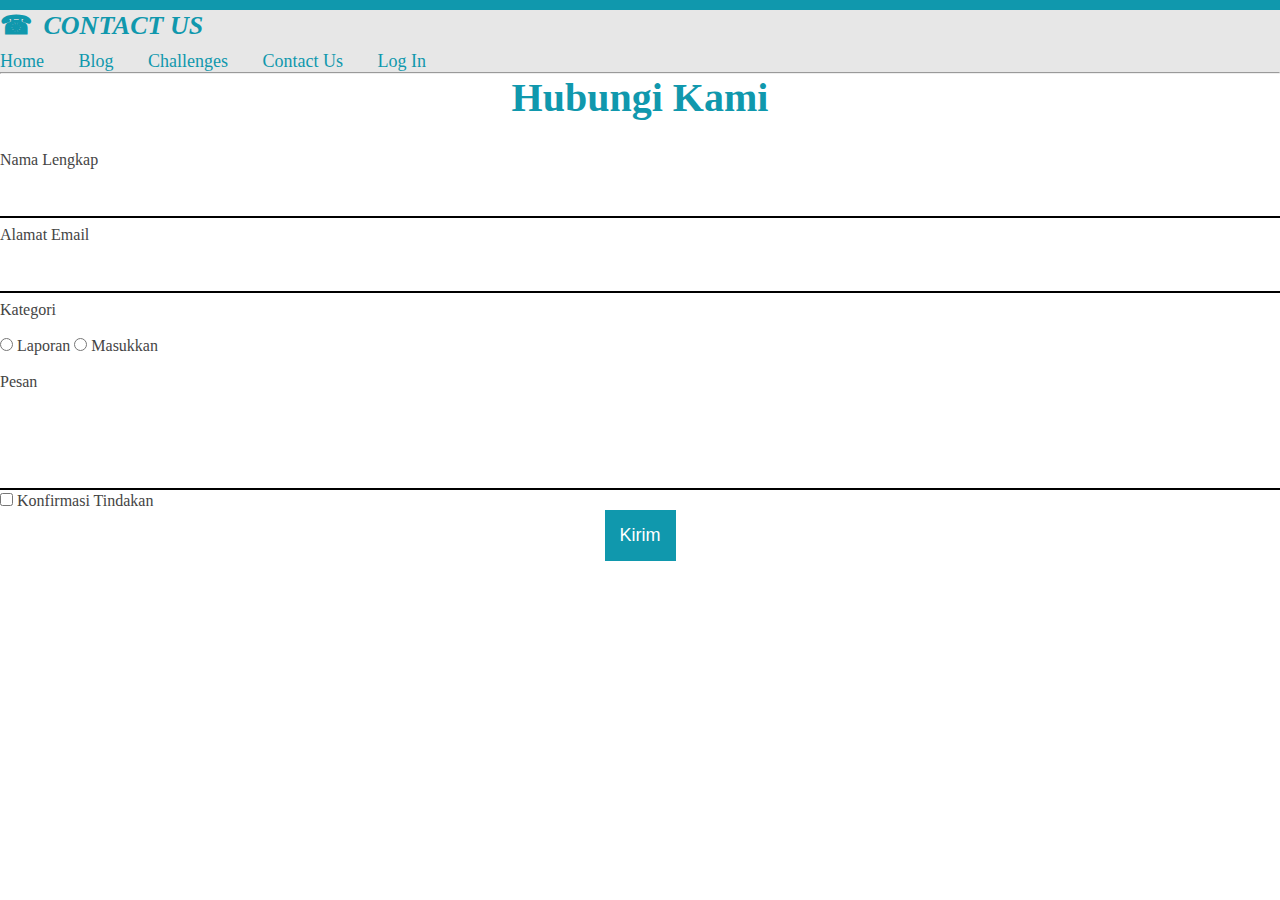
<file: contact.html>
<!DOCTYPE html>
<html lang="id">
  <head>
    <meta charset="UTF-8" />
    <title>Praktikum PABWE</title> 
  <link rel="stylesheet" href="style.css" />
  <link rel="stylesheet" href="layouts.css" />
  <link rel="stylesheet" href="custom.css" />
  </head>
  <body>
    <header id="header">
      <h1>&#9742; Contact Us</h1>

      <nav>
        <a href="index.html">Home</a>
      <a href="blog.html">Blog</a>
      <a href="challenges.html">Challenges</a>
      <a href="contact.html">Contact Us</a>
      <a href="login.html">Log In</a>
      </nav>
    </header>

    <hr />

    <main>
      <form>
          <caption>
            <h2 align="center">Hubungi Kami</h2>
          </caption>
          <form>
            <label for="nama_lengkap">Nama Lengkap</label>
            <input type="text" id="nama_lengkap" name="nama_lengkap">
            <label for="email">Alamat Email</label>
            <input type="text" id="email" name="email">
          </form>
          <tr>
            <form>
              <td>
                <label for="kategori">Kategori</label> <br><br></td>
              <td>
              <input 
              type="radio" 
              id="report" 
              name="kategori" 
              value="report" 
              />
              <td>
               <label for="report">Laporan</label>
            <input
            type="radio"
            id="feedback"
            name="kategori"
            value="feedback"
            /> 
              </td>
            <label for="feedback">Masukkan</label>
          </tr>
            </form>
            
          <tr>
            <br>
            <label for="teks_pesan">Pesan</label>
            <input type="pesan" id="teks_pesan" name="teks_pesan">
          </tr>

          <tr align="center">
            <td colspan="2">
              <input
              type="checkbox" 
              id="verification"
              name="verification"
              value="1"
              required
              />
              <label id="konfirmasi">Konfirmasi Tindakan</label>
            </td>
          </tr>
          <br>
          <button class="button">Kirim</button>
        </table>
      </form>
    </main>
  </body>
</html>
</file>
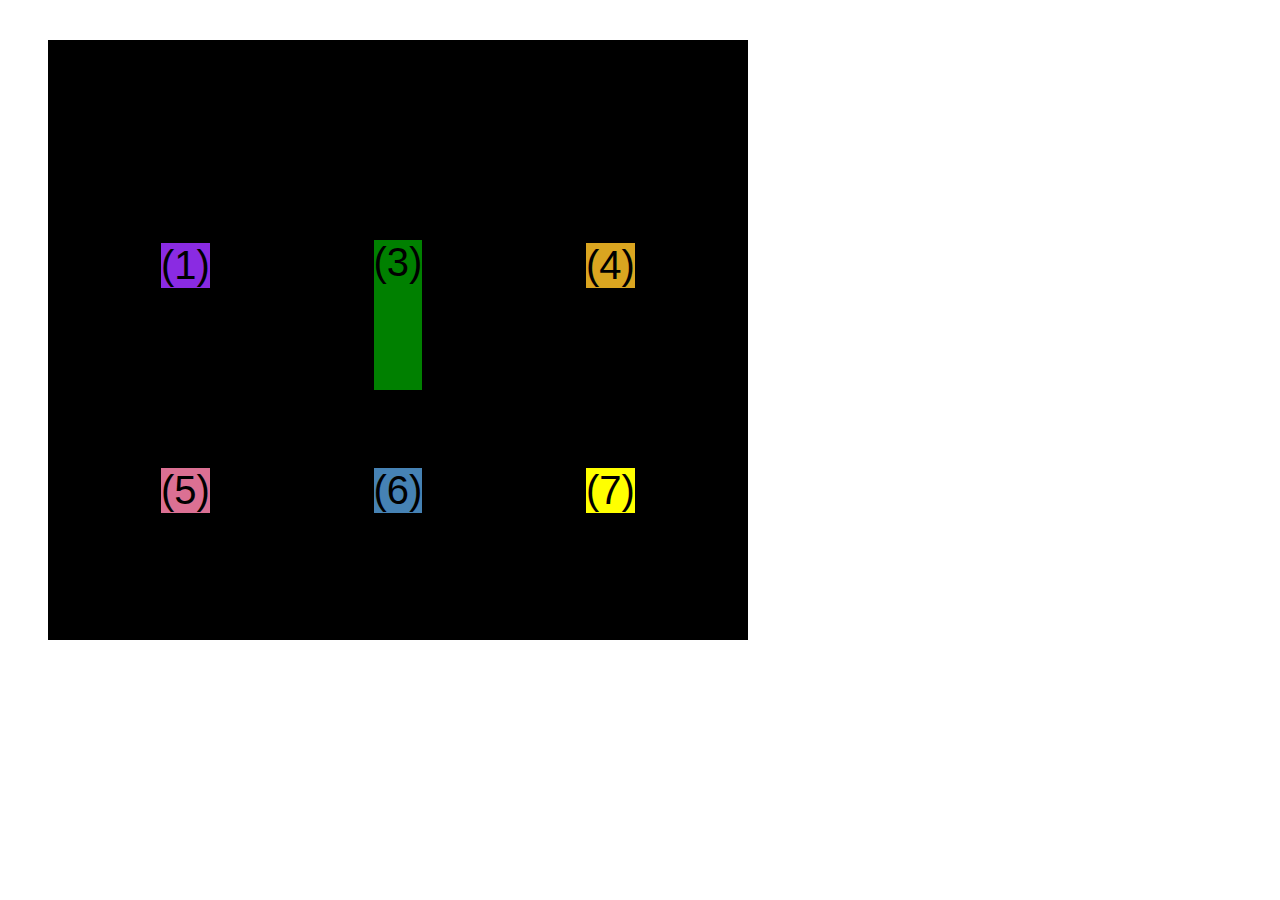
<file: css-grid.html>
<!DOCTYPE html>
<html lang="en">
<head>
  <meta charset="UTF-8" />
  <meta http-equiv="X-UA-Compatible" content="IE=edge" />
  <meta name="viewport" content="width=device-width, initial-scale=1.0" />
  <title>CSS Grid</title>
  <style>
    .el--1 {
      background-color: blueviolet;
    }
    .el--2 {
      background-color: orangered;
    }
    .el--3 {
      background-color: green;
      height: 150px;
    }
    .el--4 {
      background-color: goldenrod;
    }
    .el--5 {
      background-color: palevioletred;
    }
    .el--6 {
      background-color: steelblue;
    }
    .el--7 {
      background-color: yellow;
    }
    .el--8 {
      background-color: crimson;
    }

    .container--1 {
      display: none;

      /* STARTER */
      font-family: sans-serif;
      background-color: #ddd;
      font-size: 40px;
      margin: 40px;

      /* CSS GRID */
      /* display: grid; */
      
      /* 
      - membuat 4 kolom 
      grid-template-columns: 1fr 1fr 1fr 1f;
      - disingkat dengan : 
      */
      grid-template-columns: repeat(4, 1fr);

      /* Membuat 2 baris */
      grid-template-rows: 1fr 1fr;

      /* height: 500px; */
      column-gap: 20px;
      row-gap: 40px;
    }

    .container--2 {
      /* STARTER */
      font-family: sans-serif;
      background-color: black;
      font-size: 40px;
      margin: 40px;

       width: 700px;
      height: 600px;

      /* CSS GRID */
      display: grid;
      grid-template-columns: 125px 200px 125px;
      grid-template-rows: 250px 100px;
      gap: 50px;

      /* Aligning tracks */
      justify-content: center;
      align-content: center;

      /* Aligning items */
      justify-items: center;
      align-items: center;
    }

    .el--3 {
      justify-self: center;
      align-self: end;
    }
  </style>
  </head>
  <body>
    <div class="container--1">
      <div class="el el--1">(1) HTML</div>
      <div class="el el--2">(2) and</div>
      <div class="el el--3">(3) CSS</div>
      <div class="el el--4">(4) are</div>
      <div class="el el--5">(5) amazing</div>
      <div class="el el--6">(6) languages</div>
      <div class="el el--7">(7) to</div>
      <div class="el el--8">(8) learn</div>
    </div>

      <div class="container--2">
        <div class="el el--1">(1)</div>
        <div class="el el--3">(3)</div>
        <div class="el el--4">(4)</div>
        <div class="el el--5">(5)</div>
        <div class="el el--6">(6)</div>
        <div class="el el--7">(7)</div>
    </div>
  </body>
  </html>
</file>
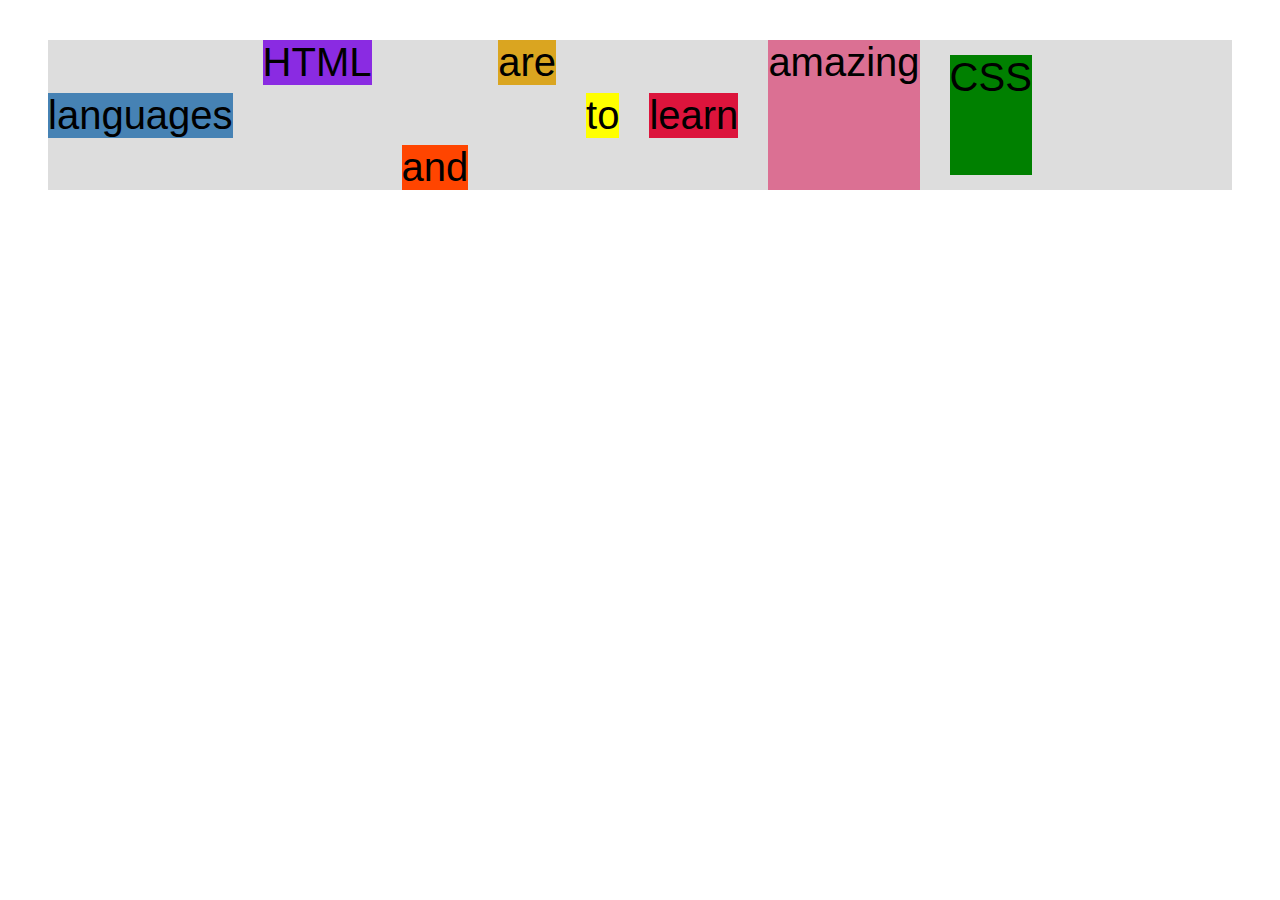
<file: flexbox.html>
<!DOCTYPE html>
<html lang="en">
<head>
  <meta charset="UTF-8" />
  <meta http-equiv="X-UA-Compatible" content="IE=edge" />
  <meta name="viewport" content="width=device-width, initial-scale=1.0" />
  <title>Flexbox</title>
  <style>
    .el--1 {
      background-color: blueviolet;
      align-self: flex-start;
    }
    .el--2 {
      background-color: orangered;
      align-self: flex-end;
    }
    .el--3 {
      background-color: green;
      align-self: center;
      height: 120px;
      order: 5;
    }
    .el--4 {
      background-color: goldenrod;
      align-self: baseline;
    }
    .el--5 {
      background-color: palevioletred;
      align-self: stretch;
      order: 1;
    }
    .el--6 {
      background-color: steelblue;
      order: -1;
    }
    .el--7 {
      background-color: yellow;
    }
    .el--8 {
      background-color: crimson;
    }

    .container {
      /* STARTER */
      font-family: sans-serif;
      background-color: #ddd;
      font-size: 40px;
      margin: 40px;
      height: 150px;

      /* FLEXBOX */
      display: flex;
      align-items: center;
      justify-content: flex-start;
      gap: 30px;
    }
  </style>
</head>
<body>
  <div class="container">
    <div class="el el--1">HTML</div>
    <div class="el el--2">and</div>
    <div class="el el--3">CSS</div>
    <div class="el el--4">are</div>
    <div class="el el--5">amazing</div>
    <div class="el el--6">languages</div>
    <div class="el el--7">to</div>
    <div class="el el--8">learn</div>
  </div>
</body>
</html>
</file>
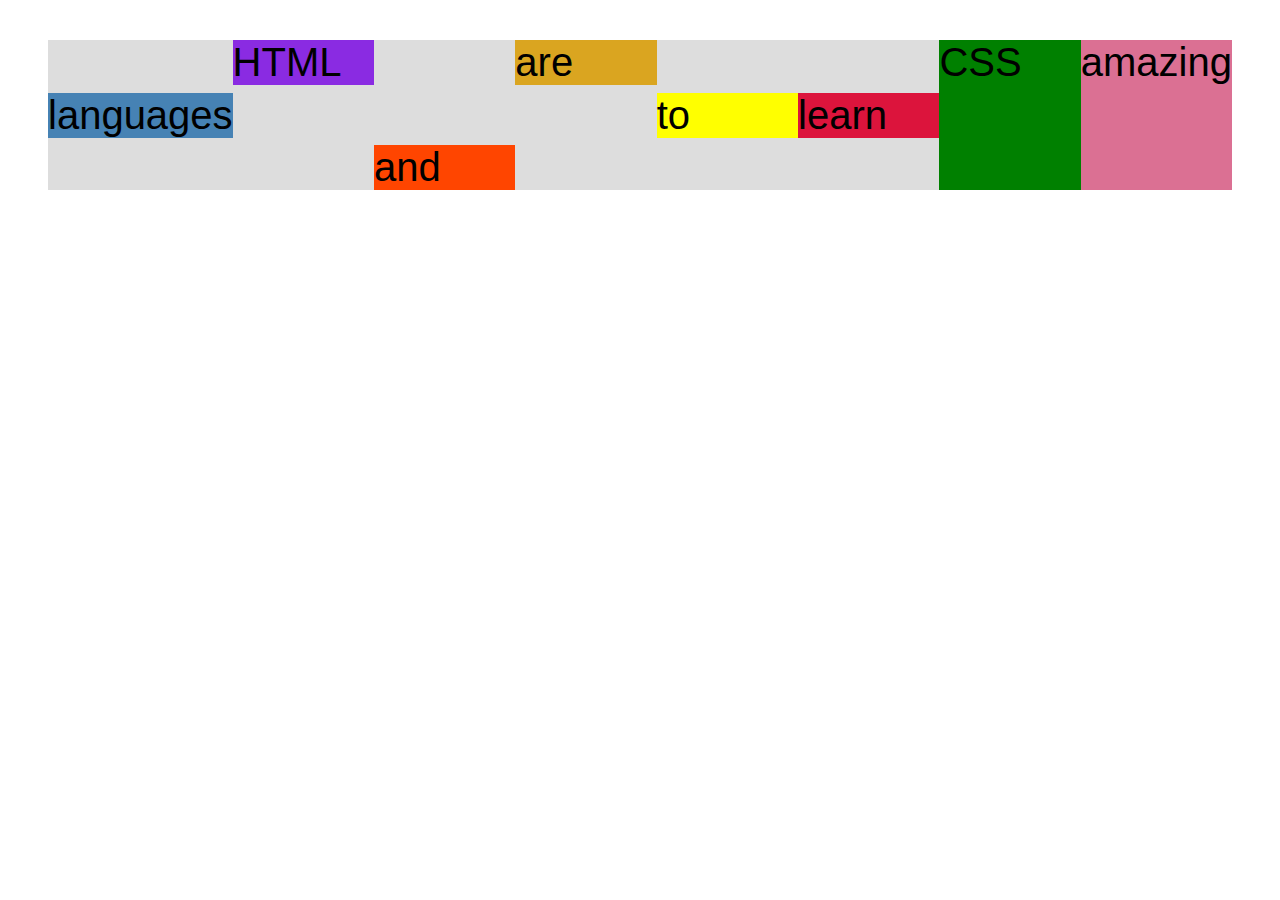
<file: flexboxstep3.html>
<!DOCTYPE html>
<html lang="en">
<head>
  <meta charset="UTF-8" />
  <meta http-equiv="X-UA-Compatible" content="IE=edge" />
  <meta name="viewport" content="width=device-width, initial-scale=1.0" />
  <title>Flexbox</title>
  <style>
    .el--1 {
      background-color: blueviolet;
      align-self: flex-start;
    }
    .el--2 {
      background-color: orangered;
      align-self: flex-end;
    }
    .el--3 {
      background-color: green;
      align-self: flex-end;
      height: 150px;
      order: 5;
    }
    .el--4 {
      background-color: goldenrod;
      align-self: baseline;
    }
    .el--5 {
      background-color: palevioletred;
      align-self: stretch;
      order: 5;
    }
    .el--6 {
      background-color: steelblue;
      order: -1;
    }
    .el--7 {
      background-color: yellow;
    }
    .el--8 {
      background-color: crimson;
    }

    .el {
      /*
      - default:
      flex-grow: 0;
      flex-shrink: 1;
      flex-basis: auto;
      atau disingkat dengan:
      flex: 0 1 auto;
      */

      /*
      - membuat setiap item berlebar 200px
      flex-grow: 1;
      flex-shrinks: 0;
      flex-basis: 200px;
      */

      /*
      - membuat item memiliki fleksibilitas yang sama
      flex-grow: 1;
      flex-shrinks: 1;
      flex-basis: 0;
      - disingkat:
      flex: 1 1 0;
      -lebih disingkatnya:
      */
      flex: 1;
    }

    .container {
      /* STARTER */
      font-family: sans-serif;
      background-color: #ddd;
      font-size: 40px;
      margin: 40px;
      height: 150px;

      /* FLEXBOX */
      display: flex;
      align-items: center;
      justify-content: space-between;
      /* gap: 30px; */
    }
  </style>
</head>
<body>
  <div class="container">
    <div class="el el--1">HTML</div>
    <div class="el el--2">and</div>
    <div class="el el--3">CSS</div>
    <div class="el el--4">are</div>
    <div class="el el--5">amazing</div>
    <div class="el el--6">languages</div>
    <div class="el el--7">to</div>
    <div class="el el--8">learn</div>
  </div>
</body>
</html>
</file>
<file: style.css>
* {
  margin: 0;
  padding: 0;
  box-sizing: border-box;
} 

body {
  color: #444444;
  border-top: 10px solid #1098ad;
  border-top: 10px solid #1098ad;
  position: relative;
}

.container {
  width: 1200px;
  margin: 0 auto;
}

.main-header {
  background-color: #f7f7f7;
  padding: 20px 40px;
  margin-bottom: 60px;
}

nav {
  font-size: 18px;
}

article {
  margin-bottom: 60px;
}

.post-header {
  margin-bottom: 40px;
}

aside {
  background-color: #f7f7f7;
  border-top: 5px solid #1098ad;
  border-bottom: 5px solid #1098ad;
  padding: 50px 0;
  margin: 0 auto;
  margin-bottom: 50px;
  width: 500px;
}

h1,
h2,
h3 {
  color: #1098ad;
}

h1 {
  font-size: 26px;
  text-transform: uppercase;
  font-style: italic;
}

h2 {
  font-size: 40px;
  margin-bottom: 30px;
}

h3 {
  font-size: 30px;
  margin-bottom: 20px;
  margin-top: 40px;
}

h4 {
  font-size: 20px;
  text-transform: uppercase;
  text-align: center;
  margin-bottom: 20px;
}

p {
  font-size: 22px;
  line-height: 1.5;
  margin-bottom: 15px;
}

ul,
ol {
  margin-left: 50px;
  margin-bottom: 20px;
}

li {
  font-size: 20px;
  margin-bottom: 10px;
}

li:last-child {
  margin-bottom: 0px;
}

#author {
  font-style: italic;
  font-size: 18px;
}

#copyright {
  font-size: 16px;
}

.related-author {
  font-size: 18px;
  font-weight: bold;
}

.related {
  list-style: none;
}

.main-header {
  background-color: #f7f7f7;
}

aside {
  background-color: #f7f7f7;
  border-top: 5px solid #1098ad;
  border-bottom: 5px solid #1098ad;
}

li:first-child {
  font-weight: bold;
}

li:last-child {
  font-style: italic;
}

/* Styling links */
a:link {
  color: #1098ad;
  text-decoration: none;
}

a:visited {
  color: #1098ad;
}

a:hover {
  color: orangered;
  font-weight: bold;
  text-decoration: underline dotted orangered;
}

a:active {
  background-color: gainsboro;
  font-style: italic;
}

.post-img {
  width: 100%;
  height: auto;
}

nav a:link {
  margin: 10px 30px 0 0;
  display: inline-block;
}

nav a:link:last-child {
  margin-right: 0;
}

.btn-absolute {
  font-size: 22px;
  padding: 20px;
  cursor: pointer;
  position: absolute;
  bottom: 70px;
  right: 0px;
}

.position-relative {
  position: relative;
}

h1::first-letter {
  font-style: normal;
  margin-right: 5px;
}

.top {
  position: relative;
}

.top::after {
  content: "TOP";
  background-color: #ffe70e;
  font-size: 16px;
  font-weight: bold;
  display: inline-block;
  padding: 5px 10px;
  position: absolute;
  top: 0px;
  right: 0px;
}

.container {
  /* STARTER */
  font-family: sans-serif;
  background-color: #ddd;
  font-size: 40px;
  margin: 40px;
  height: 150px;

  /* FLEXBOX */
  display: flex;
  align-items: center;
  justify-content: flex-start;
  gap: 30px;
}
</file>
<file: layouts.css>
/* Flexbox */
/* .main-header {
  display: flex;
  align-items: center;
  justify-content: space-between;
}

.row {
  display: flex;
  align-items: flex-start;
  gap: 75px;
  margin-bottom: 60px;
}

aside {
  flex: 1;
  margin-bottom: 0;
}
*/

.author-box {
  display: flex;
  align-items: center;
  margin-bottom: 15px;
}

.author {
  margin-bottom: 0;
  margin-left: 15px;
}

.related-post {
  display: flex;
  align-items: center;
  gap: 20px;
  margin-bottom: 30px;
}

.related-link {
  font-weight: bold;
}

.related-link::link {
font-size: 17px;
font-weight: bold;
font-style: normal;
margin-bottom: 5px;
display: block;
}

.related-author {
  margin-bottom: 0;
  font-size: 14px;
  font-weight: normal;
  font-style: italic;
}

aside {
  width: 300px;
  padding-top: 30px;
}

.related {
  margin: 0;
  padding-right: 30px;
  padding-left: 30px;
}

/* CSS Grid Layout */
.container {
  display: grid;
  grid-template-columns: 1fr 300px;
  column-gap: 75px;
  row-gap: 60px;
  align-items: start;
}

.main-header {
  margin-bottom: 0;

   /* grid-column: 1 / span 2; */
   grid-column: 1 / -1;
}

article {
  margin-bottom: 0;
}

footer {
  grid-column: 1/ -1;
}

/* CSS Grid Layout */
.container {
  display: grid;
  grid-template-columns: 1fr 300px;
  column-gap: 75px;
  row-gap: 60px;
  align-items: start;
}

.main-header {
  margin-bottom: 0;

 /* grid-column: 1 / span 2; */
 grid-column: 1 / -1;
}

article {
  margin-bottom: 0;
}

footer {
  grid-column: 1/ -1;
}

.btn-absolute {
  right: 30px;
}
</file>
<file: custom.css>
#header {
  background-color: rgb(231, 231, 231);
}

#blogtable {
  font-family: sans-serif;
  border-collapse: collapse;
  width: 100%;
}

#blogtable td {
  border: 1px solid #ddd;
  padding: 8px;
}

#blogtable tr:nth-child(even){background-color: #f2f2f2;}

#blogtable tr:hover {background-color: #ddd;}

#blogtable th {
  padding-top: 12px;
  padding-bottom: 12px;
  text-align: center;
  background-color: #1098ad;
  color: white;
}

.space {
  background-color: #1098ad !important;
}

input[type=text] {
  width: 100%;
  padding: 12px 20px;
  margin: 8px 0;
  box-sizing: border-box;
  border: none;
  border-bottom: 2px solid black;
}

input[type=pesan] {
  width: 100%;
  padding: 40px 20px;
  margin: 2px 0;
  box-sizing: border-box;
  border: none;
  border-bottom: 2px solid black;
}

.button {
  background-color: #1098ad ;
  border: none;
  color: white;
  padding: 15px 15px;
  text-align: center;
  text-decoration: none;
  display: flex;
  font-size: 18px;
  cursor: pointer;
  margin: auto;
  position: center;
}

#konfirmasi {
  align-content: center;
}

th, td {
  padding: 20px;
}

legend {
  color: #1098ad;
  font-size: 26px;
  text-transform: uppercase;
  font-style: initial;
  text-align: center;
}

/*Table*/
table {
  margin: auto;
}

/*Select in register*/
.select-dropdown,
.select-dropdown * {
  margin: 0;
  padding: 0;
  position: relative;
  box-sizing: border-box;
}
.select-dropdown {
  position: relative;
  background-color: white;
  border-radius: 4px;
}
.select-dropdown select {
  font-size: 1rem;
  font-weight: normal;
  max-width: 100%;
  padding: 8px 24px 8px 10px;
  border: none;
  background-color: transparent;
    -webkit-appearance: none;
    -moz-appearance: none;
  appearance: none;
}
.select-dropdown select:active, .select-dropdown select:focus {
  outline: none;
  box-shadow: none;
}
.select-dropdown:after {
  content: "";
  position: absolute;
  top: 50%;
  right: 8px;
  width: 0;
  height: 0;
  margin-top: -2px;
  border-top: 5px solid black;
  border-right: 5px solid transparent;
  border-left: 5px solid transparent;
}
</file>
